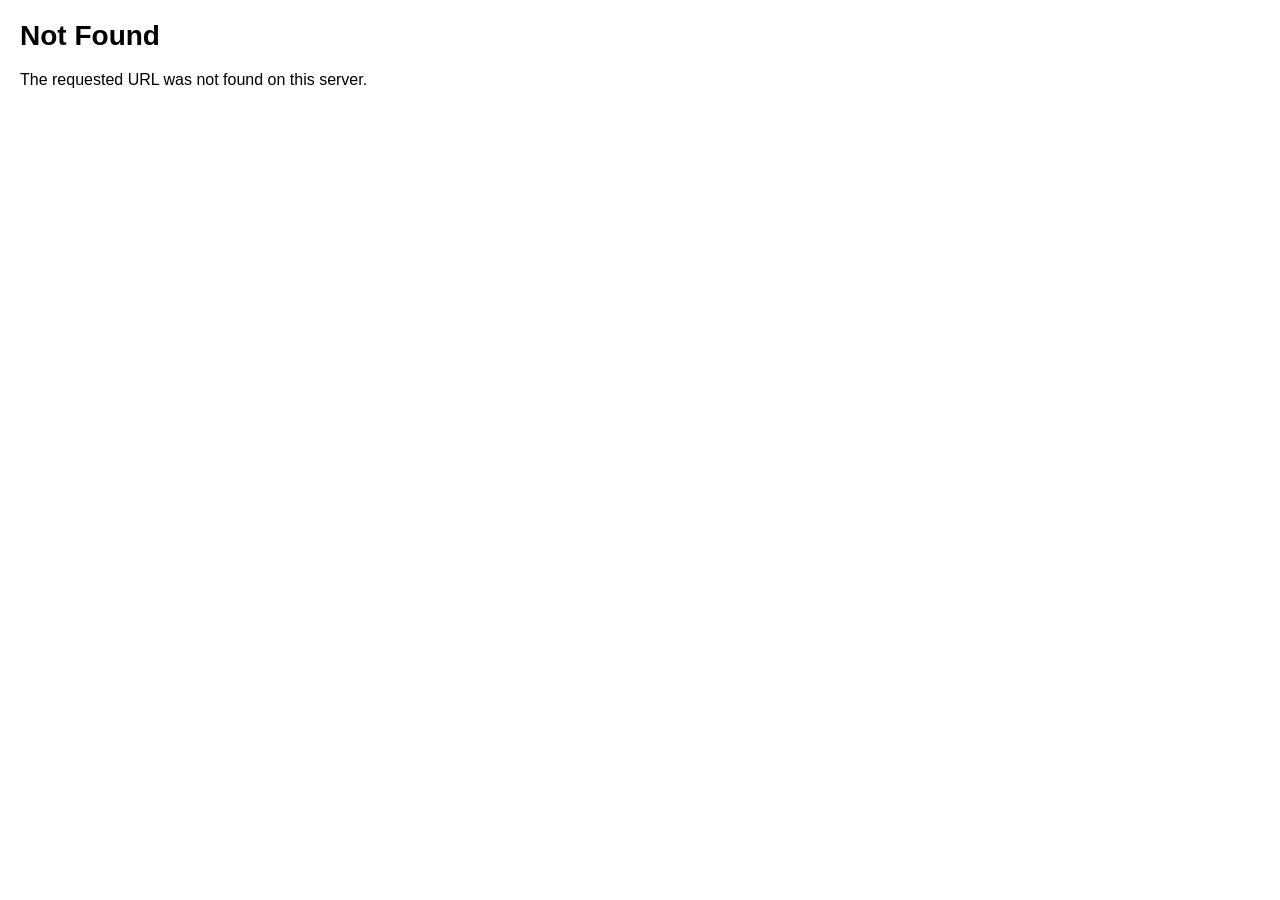
<file: static/plugins/owl-carousel/assets/owl.video.play.html>
<!DOCTYPE HTML PUBLIC "-//IETF//DTD HTML 2.0//EN">
<html><head>
<title>404 Not Found</title>
<style>
    body {margin: 20px; font-family: helvetica, sans-serif; max-width: 800px;}
    .error {color: #e00;}
    pre {font-size: 16px;}
    h1 {font-size: 28px;}
</style>
</head><body>
<h1>Not Found</h1>
<p>The requested URL was not found on this server.</p>
</body></html>
</file>
